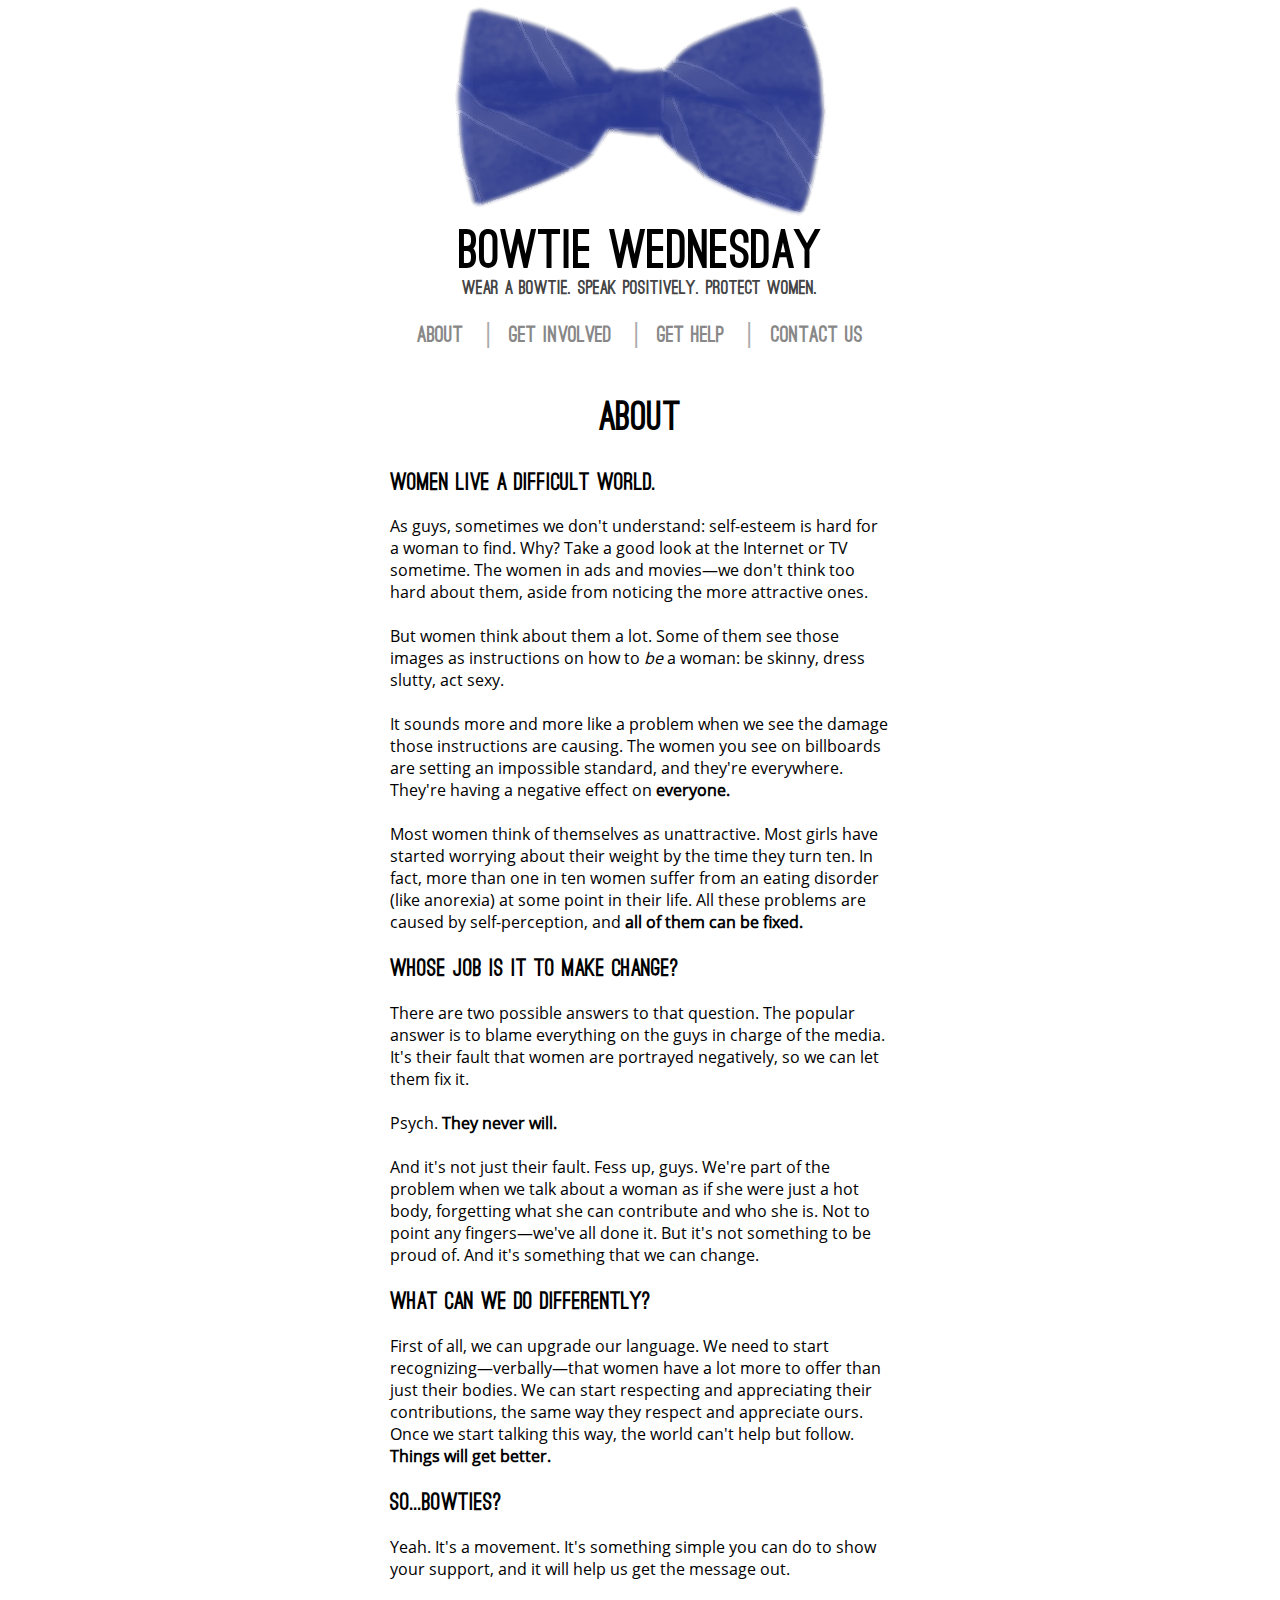
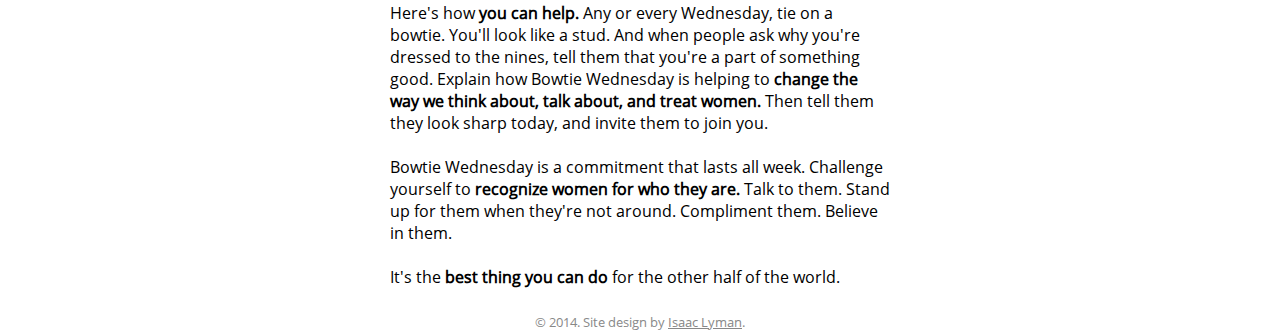
<file: index.html>
<!DOCTYPE html PUBLIC "-//W3C//DTD XHTML 1.0 Strict//EN"
"http://www.w3.org/TR/xhtml1/DTD/xhtml1-strict.dtd">

<html lang="en-US" xmlns="http://www.w3.org/1999/xhtml">
<head>
<meta http-equiv="Content-type" content="text/html;charset=UTF-8" />

<title>Bowtie Wednesday</title>

<link rel="icon" type="image/png" href="favicon.ico" />

<meta name="description" content="Wear a bowtie. Speak positively. Protect women." />
<meta name="keywords" content="eating disorders anorexia bulimia binge eating bowtie wednesday awareness treat protect women speak positively guy culture Provo Orem BYU" />
<meta name="authors" content="Isaac Lyman" />
<meta name="date" content = "20141103" />
<meta name="google-site-verification" content="woU6xy7agRNzolKeLvQFOSd5dnZ5TnunNHIkAriw-L8" />

<link rel="stylesheet" href="styles.css" />

<body>

<div class="outwrap">
    <div class="logo">
    <!--- standard --->
        <img id="logo-wide" src="logo-wide.png" alt="logo-wide.jpg" />
    </div>
    
    <div class="title">
        Bowtie Wednesday
    </div>
    
    <div class="subtitle">
        Wear a bowtie. Speak positively. Protect women.
    </div>
    
    <div class="menu">
    <!--- standard --->
        <div class="option">
        <a class="linksubtle nounderline" href="default.html">About</a>
        </div>
            <div class="separator">|</div>
        <div class="option">
        <a class="linksubtle nounderline" href="involve.html">Get Involved</a>
        </div>
            <div class="separator">|</div>
        <div class="option">
        <a class="linksubtle nounderline" href="help.html">Get Help</a>
        </div>
            <div class="separator">|</div>      
        <div class="option">
        <a class="linksubtle nounderline" href="contact.html">Contact Us</a>
        </div>     
    </div>
    
    <div class="content">
    <!--- VARIABLE --->
<h1>About</h1>
<h2>Women live a difficult world.</h2>
As guys, sometimes we don't understand: self-esteem is hard for a woman to find. Why? Take a good look at the Internet or TV sometime. The women in ads and movies&mdash;we don't think too hard about them, aside from noticing the more attractive ones. 
		<br><br>
But women think about them a lot. Some of them see those images as instructions on how to <i>be</i> a woman: be skinny, dress slutty, act sexy.
        <br><br>
It sounds more and more like a problem when we see the damage those instructions are causing. The women you see on billboards are setting an impossible standard, and they're everywhere. They're having a negative effect on <b>everyone.</b> 
        <br><br>
Most women think of themselves as unattractive. Most girls have started worrying about their weight by the time they turn ten. In fact, more than one in ten women suffer from an eating disorder (like anorexia) at some point in their life. All these problems are caused by self-perception, and <b>all of them can be fixed.</b>
<h2>Whose job is it to make change?</h2>
There are two possible answers to that question. The popular answer is to blame everything on the guys in charge of the media. It's their fault that women are portrayed negatively, so we can let them fix it.
        <br><br>
Psych. <b>They never will.</b>
        <br><br>
And it's not just their fault. Fess up, guys. We're part of the problem when we talk about a woman as if she were just a hot body, forgetting what she can contribute and who she is. Not to point any fingers&mdash;we've all done it. But it's not something to be proud of. And it's something that we can change.
<h2>What can we do differently?</h2>
First of all, we can upgrade our language. We need to start recognizing&mdash;verbally&mdash;that women have a lot more to offer than just their bodies. We can start respecting and appreciating their contributions, the same way they respect and appreciate ours. Once we start talking this way, the world can't help but follow. <b>Things will get better.</b>
<h2>So...bowties?</h2>
Yeah. It's a movement. It's something simple you can do to show your support, and it will help us get the message out.
        <br><br>
Here's how <b>you can help.</b> Any or every Wednesday, tie on a bowtie. You'll look like a stud. And when people ask why you're dressed to the nines, tell them that you're a part of something good. Explain how Bowtie Wednesday is helping to <b>change the way we think about, talk about, and treat women.</b> Then tell them they look sharp today, and invite them to join you.
		<br><br>
Bowtie Wednesday is a commitment that lasts all week. Challenge yourself to <b>recognize women for who they are.</b> Talk to them. Stand up for them when they're not around. Compliment them. Believe in them.
		<br><br>
It's the <b>best thing you can do</b> for the other half of the world.
		<br><br>
    </div>
    
    <div class="footer">
    <!--- standard --->
    <span class="copyright">
    &copy; 2014. Site design by <a class="linksubtle" href="http://isaaclyman.com">Isaac Lyman</a>.
    </span>
    </div>

</div>
    
</body>
    
</html>
</file>
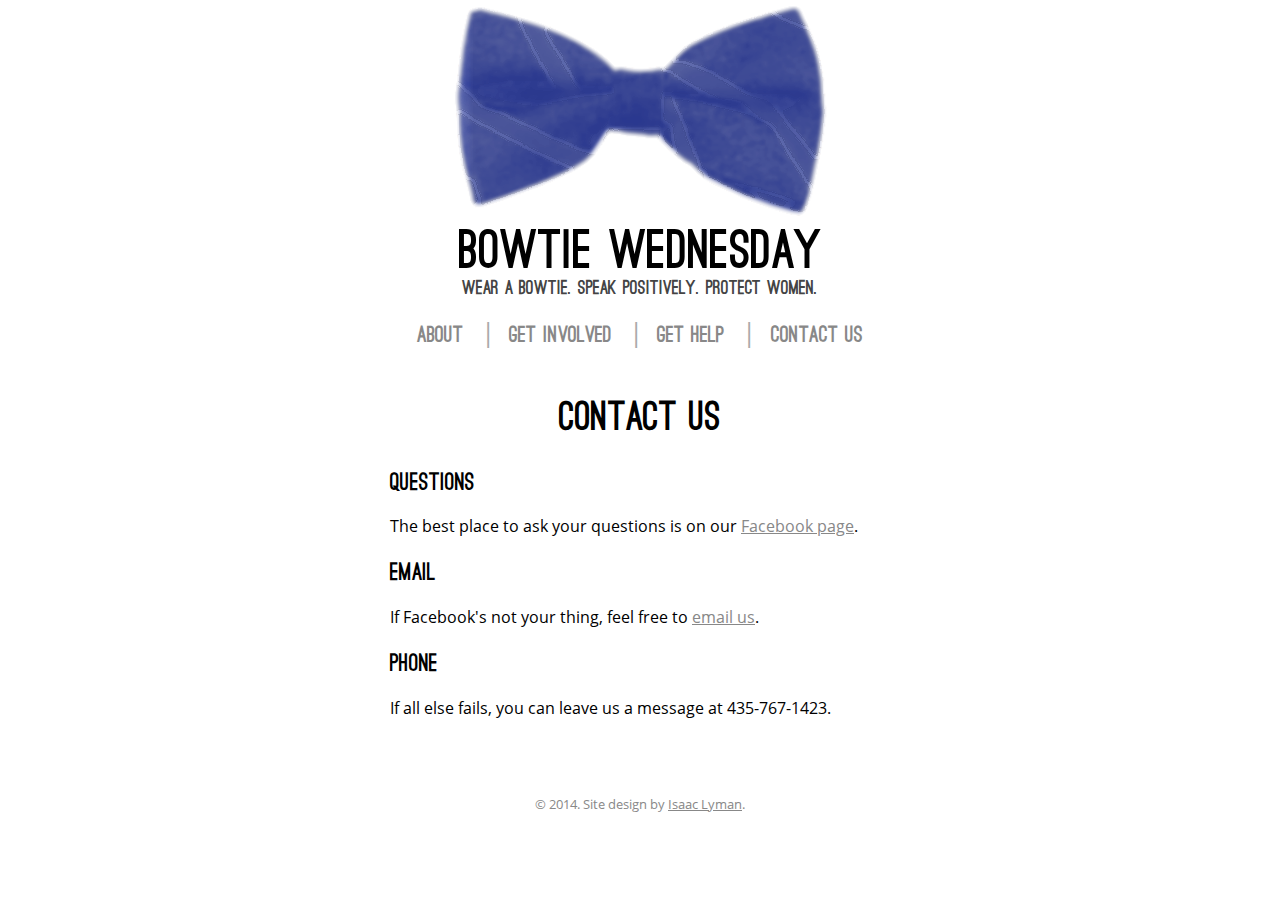
<file: contact.html>
<!DOCTYPE html PUBLIC "-//W3C//DTD XHTML 1.0 Strict//EN"
"http://www.w3.org/TR/xhtml1/DTD/xhtml1-strict.dtd">

<html lang="en-US" xmlns="http://www.w3.org/1999/xhtml">
<head>
<meta http-equiv="Content-type" content="text/html;charset=UTF-8" />

<title>Bowtie Wednesday</title>

<link rel="icon" type="image/png" href="favicon.png" />

<meta name="description" content="Wear a bowtie. Speak positively. Protect women." />
<meta name="keywords" content="eating disorders anorexia bulimia binge eating bowtie wednesday awareness treat protect women speak positively guy culture Provo Orem BYU" />
<meta name="authors" content="Isaac Lyman" />
<meta name="date" content = "20141103" />
<meta name="google-site-verification" content="woU6xy7agRNzolKeLvQFOSd5dnZ5TnunNHIkAriw-L8" />

<link rel="stylesheet" href="styles.css" />

<body>

<div class="outwrap">
    <div class="logo">
    <!--- standard --->
        <img id="logo-wide" src="logo-wide.png" alt="logo-wide.jpg" />
    </div>
    
    <div class="title">
        Bowtie Wednesday
    </div>
    
    <div class="subtitle">
        Wear a bowtie. Speak positively. Protect women.
    </div>
    
    <div class="menu">
    <!--- standard --->
        <div class="option">
        <a class="linksubtle nounderline" href="index.html">About</a>
        </div>
            <div class="separator">|</div>
        <div class="option">
        <a class="linksubtle nounderline" href="involve.html">Get Involved</a>
        </div>
            <div class="separator">|</div>
        <div class="option">
        <a class="linksubtle nounderline" href="help.html">Get Help</a>
        </div>
            <div class="separator">|</div>      
        <div class="option">
        <a class="linksubtle nounderline" href="contact.html">Contact Us</a>
        </div>     
    </div>
    
    <div class="content">
    <!--- VARIABLE --->
    <h1>Contact Us</h1>
<h2>Questions</h2>
The best place to ask your questions is on our <a class="linksubtle" href="http://www.facebook.com/swagyourbowtiewednesday">Facebook page</a>.
<h2>Email</h2>
If Facebook's not your thing, feel free to <a class="linksubtle" href="mailto:mail@isaaclyman.com">email us</a>.
<h2>Phone</h2>
If all else fails, you can leave us a message at 435-767-1423.
<br><br>
    </div>
    
    <div class="footer">
    <!--- standard --->
    <span class="copyright">
    &copy; 2014. Site design by <a class="linksubtle" href="http://isaaclyman.com">Isaac Lyman</a>.
    </span>
    </div>

</div>
    
</body>
    
</html>
</file>
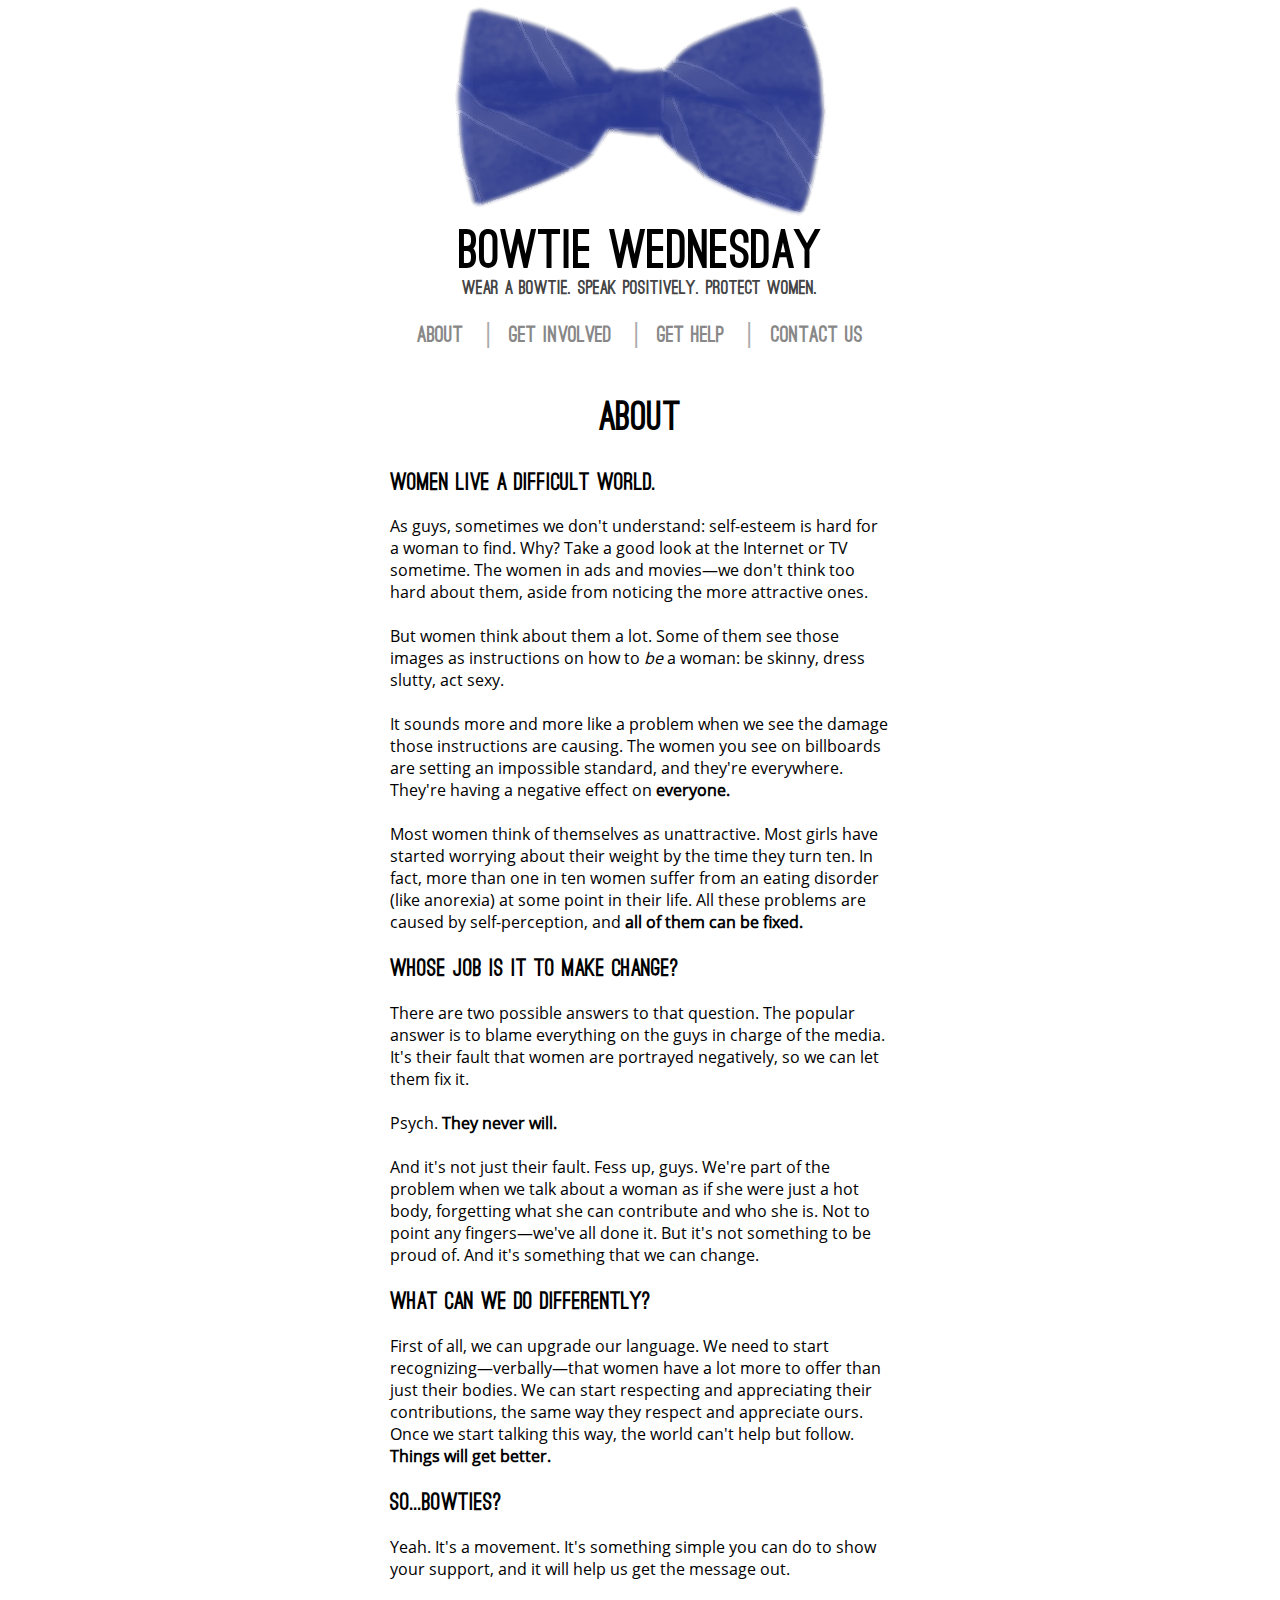
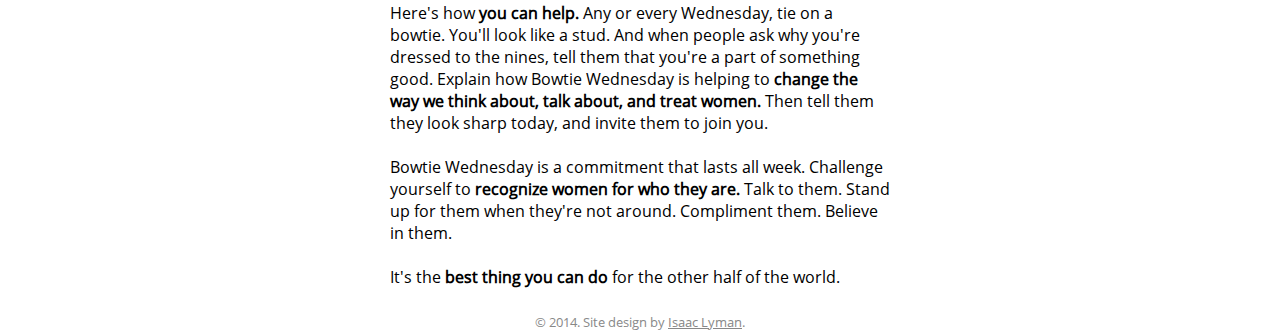
<file: default.html>
<!DOCTYPE html PUBLIC "-//W3C//DTD XHTML 1.0 Strict//EN"
"http://www.w3.org/TR/xhtml1/DTD/xhtml1-strict.dtd">

<html lang="en-US" xmlns="http://www.w3.org/1999/xhtml">
<head>
<meta http-equiv="Content-type" content="text/html;charset=UTF-8" />

<title>Bowtie Wednesday</title>

<link rel="icon" type="image/png" href="favicon.ico" />

<meta name="description" content="Wear a bowtie. Speak positively. Protect women." />
<meta name="keywords" content="eating disorders anorexia bulimia binge eating bowtie wednesday awareness treat protect women speak positively guy culture Provo Orem BYU" />
<meta name="authors" content="Isaac Lyman" />
<meta name="date" content = "20141103" />
<meta name="google-site-verification" content="woU6xy7agRNzolKeLvQFOSd5dnZ5TnunNHIkAriw-L8" />

<link rel="stylesheet" href="styles.css" />

<body>

<div class="outwrap">
    <div class="logo">
    <!--- standard --->
        <img id="logo-wide" src="logo-wide.png" alt="logo-wide.jpg" />
    </div>
    
    <div class="title">
        Bowtie Wednesday
    </div>
    
    <div class="subtitle">
        Wear a bowtie. Speak positively. Protect women.
    </div>
    
    <div class="menu">
    <!--- standard --->
        <div class="option">
        <a class="linksubtle nounderline" href="default.html">About</a>
        </div>
            <div class="separator">|</div>
        <div class="option">
        <a class="linksubtle nounderline" href="involve.html">Get Involved</a>
        </div>
            <div class="separator">|</div>
        <div class="option">
        <a class="linksubtle nounderline" href="help.html">Get Help</a>
        </div>
            <div class="separator">|</div>      
        <div class="option">
        <a class="linksubtle nounderline" href="contact.html">Contact Us</a>
        </div>     
    </div>
    
    <div class="content">
    <!--- VARIABLE --->
<h1>About</h1>
<h2>Women live a difficult world.</h2>
As guys, sometimes we don't understand: self-esteem is hard for a woman to find. Why? Take a good look at the Internet or TV sometime. The women in ads and movies&mdash;we don't think too hard about them, aside from noticing the more attractive ones. 
		<br><br>
But women think about them a lot. Some of them see those images as instructions on how to <i>be</i> a woman: be skinny, dress slutty, act sexy.
        <br><br>
It sounds more and more like a problem when we see the damage those instructions are causing. The women you see on billboards are setting an impossible standard, and they're everywhere. They're having a negative effect on <b>everyone.</b> 
        <br><br>
Most women think of themselves as unattractive. Most girls have started worrying about their weight by the time they turn ten. In fact, more than one in ten women suffer from an eating disorder (like anorexia) at some point in their life. All these problems are caused by self-perception, and <b>all of them can be fixed.</b>
<h2>Whose job is it to make change?</h2>
There are two possible answers to that question. The popular answer is to blame everything on the guys in charge of the media. It's their fault that women are portrayed negatively, so we can let them fix it.
        <br><br>
Psych. <b>They never will.</b>
        <br><br>
And it's not just their fault. Fess up, guys. We're part of the problem when we talk about a woman as if she were just a hot body, forgetting what she can contribute and who she is. Not to point any fingers&mdash;we've all done it. But it's not something to be proud of. And it's something that we can change.
<h2>What can we do differently?</h2>
First of all, we can upgrade our language. We need to start recognizing&mdash;verbally&mdash;that women have a lot more to offer than just their bodies. We can start respecting and appreciating their contributions, the same way they respect and appreciate ours. Once we start talking this way, the world can't help but follow. <b>Things will get better.</b>
<h2>So...bowties?</h2>
Yeah. It's a movement. It's something simple you can do to show your support, and it will help us get the message out.
        <br><br>
Here's how <b>you can help.</b> Any or every Wednesday, tie on a bowtie. You'll look like a stud. And when people ask why you're dressed to the nines, tell them that you're a part of something good. Explain how Bowtie Wednesday is helping to <b>change the way we think about, talk about, and treat women.</b> Then tell them they look sharp today, and invite them to join you.
		<br><br>
Bowtie Wednesday is a commitment that lasts all week. Challenge yourself to <b>recognize women for who they are.</b> Talk to them. Stand up for them when they're not around. Compliment them. Believe in them.
		<br><br>
It's the <b>best thing you can do</b> for the other half of the world.
		<br><br>
    </div>
    
    <div class="footer">
    <!--- standard --->
    <span class="copyright">
    &copy; 2014. Site design by <a class="linksubtle" href="http://isaaclyman.com">Isaac Lyman</a>.
    </span>
    </div>

</div>
    
</body>
    
</html>
</file>
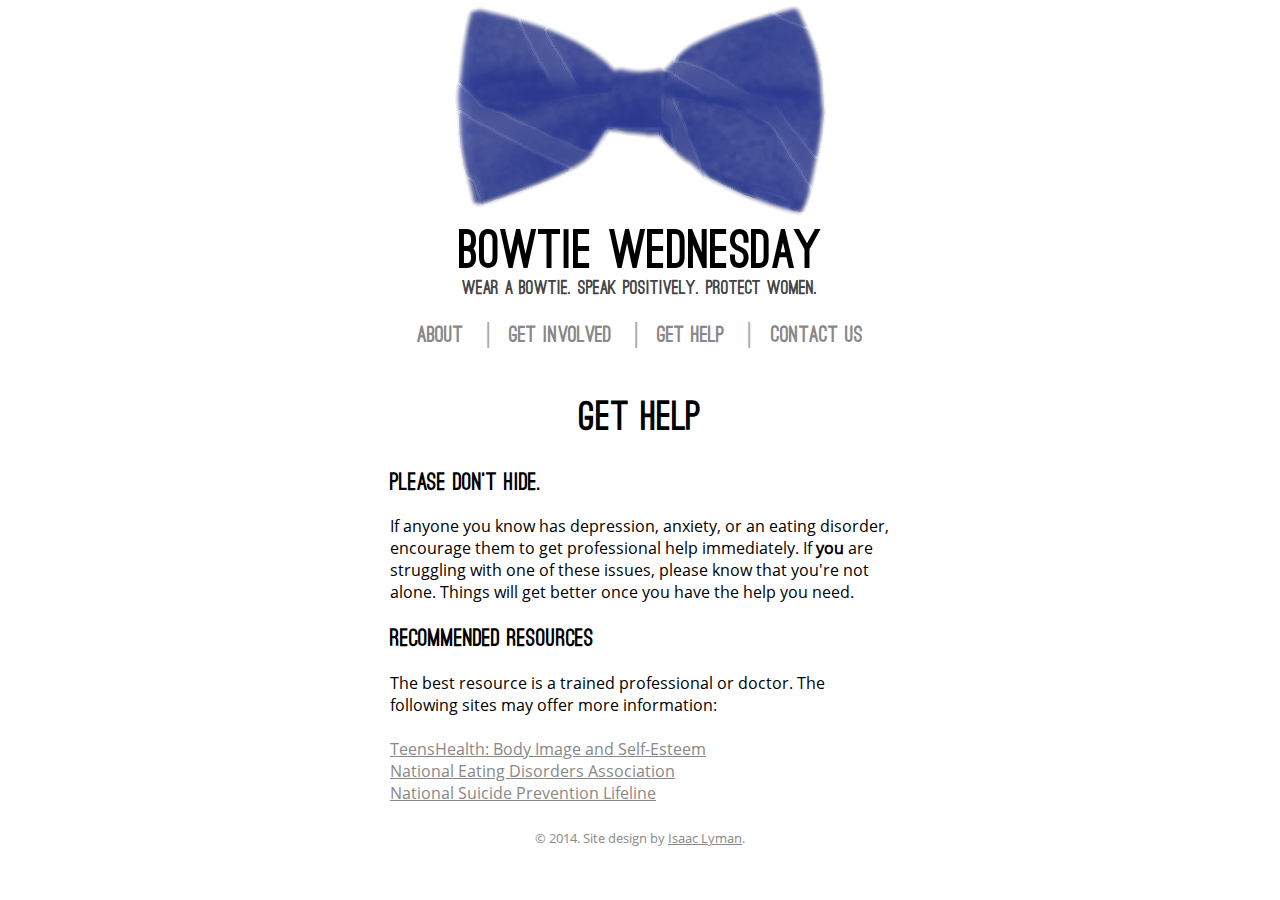
<file: help.html>
<!DOCTYPE html PUBLIC "-//W3C//DTD XHTML 1.0 Strict//EN"
"http://www.w3.org/TR/xhtml1/DTD/xhtml1-strict.dtd">

<html lang="en-US" xmlns="http://www.w3.org/1999/xhtml">
<head>
<meta http-equiv="Content-type" content="text/html;charset=UTF-8" />

<title>Bowtie Wednesday</title>

<link rel="icon" type="image/png" href="favicon.png" />

<meta name="description" content="Wear a bowtie. Speak positively. Protect women." />
<meta name="keywords" content="eating disorders anorexia bulimia binge eating bowtie wednesday awareness treat protect women speak positively guy culture Provo Orem BYU" />
<meta name="authors" content="Isaac Lyman" />
<meta name="date" content = "20141103" />
<meta name="google-site-verification" content="woU6xy7agRNzolKeLvQFOSd5dnZ5TnunNHIkAriw-L8" />

<link rel="stylesheet" href="styles.css" />

<body>

<div class="outwrap">
    <div class="logo">
    <!--- standard --->
        <img id="logo-wide" src="logo-wide.png" alt="logo-wide.jpg" />
    </div>
    
    <div class="title">
        Bowtie Wednesday
    </div>
    
    <div class="subtitle">
        Wear a bowtie. Speak positively. Protect women.
    </div>
    
    <div class="menu">
    <!--- standard --->
        <div class="option">
        <a class="linksubtle nounderline" href="index.html">About</a>
        </div>
            <div class="separator">|</div>
        <div class="option">
        <a class="linksubtle nounderline" href="involve.html">Get Involved</a>
        </div>
            <div class="separator">|</div>
        <div class="option">
        <a class="linksubtle nounderline" href="help.html">Get Help</a>
        </div>
            <div class="separator">|</div>      
        <div class="option">
        <a class="linksubtle nounderline" href="contact.html">Contact Us</a>
        </div>     
    </div>
    
    <div class="content">
    <!--- VARIABLE --->
    <h1>Get Help</h1>
<h2>Please don't hide.</h2>
If anyone you know has depression, anxiety, or an eating disorder, encourage them to get professional help immediately. If <b>you</b> are struggling with one of these issues, please know that you're not alone. Things will get better once you have the help you need.
<h2>Recommended Resources</h2>
The best resource is a trained professional or doctor. The following sites may offer more information:
<br><br>
<a class="linksubtle" href="http://teenshealth.org/teen/your_mind/body_image/body_image.html">TeensHealth: Body Image and Self-Esteem</a><br>
<a class="linksubtle" href="https://www.nationaleatingdisorders.org/">National Eating Disorders Association</a><br>
<a class="linksubtle" href="http://www.suicidepreventionlifeline.org/">National Suicide Prevention Lifeline</a>
<br><br>
    </div>
    
    <div class="footer">
    <!--- standard --->
    <span class="copyright">
    &copy; 2014. Site design by <a class="linksubtle" href="http://isaaclyman.com">Isaac Lyman</a>.
    </span>
    </div>

</div>
    
</body>
    
</html>
</file>
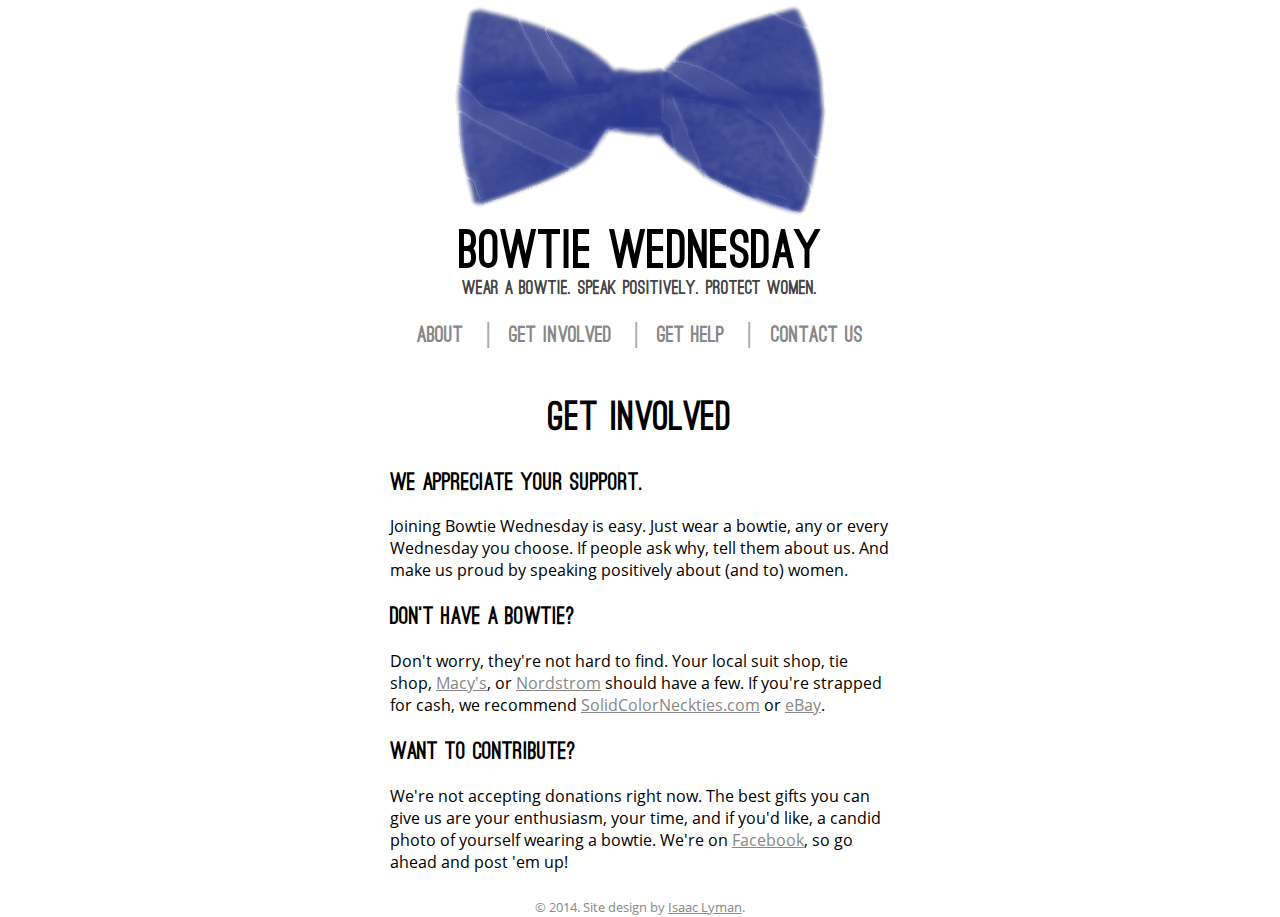
<file: involve.html>
<!DOCTYPE html PUBLIC "-//W3C//DTD XHTML 1.0 Strict//EN"
"http://www.w3.org/TR/xhtml1/DTD/xhtml1-strict.dtd">

<html lang="en-US" xmlns="http://www.w3.org/1999/xhtml">
<head>
<meta http-equiv="Content-type" content="text/html;charset=UTF-8" />

<title>Bowtie Wednesday</title>

<link rel="icon" type="image/png" href="favicon.png" />

<meta name="description" content="Wear a bowtie. Speak positively. Protect women." />
<meta name="keywords" content="eating disorders anorexia bulimia binge eating bowtie wednesday awareness treat protect women speak positively guy culture Provo Orem BYU" />
<meta name="authors" content="Isaac Lyman" />
<meta name="date" content = "20141103" />
<meta name="google-site-verification" content="woU6xy7agRNzolKeLvQFOSd5dnZ5TnunNHIkAriw-L8" />

<link rel="stylesheet" href="styles.css" />

<body>

<div class="outwrap">
    <div class="logo">
    <!--- standard --->
        <img id="logo-wide" src="logo-wide.png" alt="logo-wide.jpg" />
    </div>
    
    <div class="title">
        Bowtie Wednesday
    </div>
    
    <div class="subtitle">
        Wear a bowtie. Speak positively. Protect women.
    </div>
    
    <div class="menu">
    <!--- standard --->
        <div class="option">
        <a class="linksubtle nounderline" href="index.html">About</a>
        </div>
            <div class="separator">|</div>
        <div class="option">
        <a class="linksubtle nounderline" href="involve.html">Get Involved</a>
        </div>
            <div class="separator">|</div>
        <div class="option">
        <a class="linksubtle nounderline" href="help.html">Get Help</a>
        </div>
            <div class="separator">|</div>      
        <div class="option">
        <a class="linksubtle nounderline" href="contact.html">Contact Us</a>
        </div>     
    </div>
    
    <div class="content">
    <!--- VARIABLE --->
    <h1>Get Involved</h1>
<h2>We appreciate your support.</h2>
Joining Bowtie Wednesday is easy. Just wear a bowtie, any or every Wednesday you choose. If people ask why, tell them about us. And make us proud by speaking positively about (and to) women.
<h2>Don't have a bowtie?</h2>
Don't worry, they're not hard to find. Your local suit shop, tie shop, <a class="linksubtle" href="http://www1.macys.com/cms/slp/2/Mens-Bow-Ties">Macy's</a>, or <a class="linksubtle" href="http://shop.nordstrom.com/c/mens-bow-ties">Nordstrom</a> should have a few. If you're strapped for cash, we recommend <a class="linksubtle" href="http://www.solidcolorneckties.com/Bow-Ties-s/207.htm">SolidColorNeckties.com</a> or <a class="linksubtle" href="http://www.ebay.com/bhp/mens-bow-ties">eBay</a>.
<h2>Want to contribute?</h2>
We're not accepting donations right now. The best gifts you can give us are your enthusiasm, your time, and if you'd like, a candid photo of yourself wearing a bowtie. We're on <a class="linksubtle" href="http://facebook.com/swagyourbowtiewednesday">Facebook</a>, so go ahead and post 'em up!
<br><br>
    </div>
    
    <div class="footer">
    <!--- standard --->
    <span class="copyright">
    &copy; 2014. Site design by <a class="linksubtle" href="http://isaaclyman.com">Isaac Lyman</a>.
    </span>
    </div>

</div>
    
</body>
    
</html>
</file>
<file: styles.css>
@font-face { font-family: OpenSans; src: url('OpenSans-Regular.ttf'); }
@font-face { font-family: Ostrich; src: url('OstrichSans-Medium.otf'); }
@font-face { font-family: OstrichBlack; src: url('OstrichSans-Black.otf'); }

body {
    font-family:OpenSans;
    width:500px;
    margin:auto auto;
}

.outwrap {
    padding-top:.2em;
    margin:auto auto;
    width:500px;
}

.logo {
    text-align:center;
    width:500px;
    height:215px;
}

    .title {
        font-family:OstrichBlack;
        text-align:center;
        font-size:3.3em;
        margin-bottom:-.1em;
    }

    .subtitle {
        font-family:OstrichBlack;
        text-align:center;
        font-size:1.2em;
        color:#444444;
    }

.menu {
    width:500px;
    height:50px;
    margin-top:1em;
    text-align:center;
}

    .separator {
        width:.2em;
        text-align:center;
        display:inline;
        color:#AAAAAA;
        font-size:1.6em;
        margin:0 .4em;
    }

    .option {
        font-family:OstrichBlack;
        text-align:center;
        font-size:1.4em;
        clear:none;
        display:inline;
    }

.content{
    width:500px;
    min-height:400px;
}

    h1 {
        font-family:OstrichBlack;
        text-align:center;
        font-size:2.5em;
    }

    h2 {
        font-family:OstrichBlack;
    }

.footer {
    text-align:center;
}

    .copyright {
        font-size:.8em;
        color:#888888;
    }

    .linksubtle {
        color:#888888;
        font-style:normal;
    }

.nounderline {
    text-decoration:none;
}
</file>
